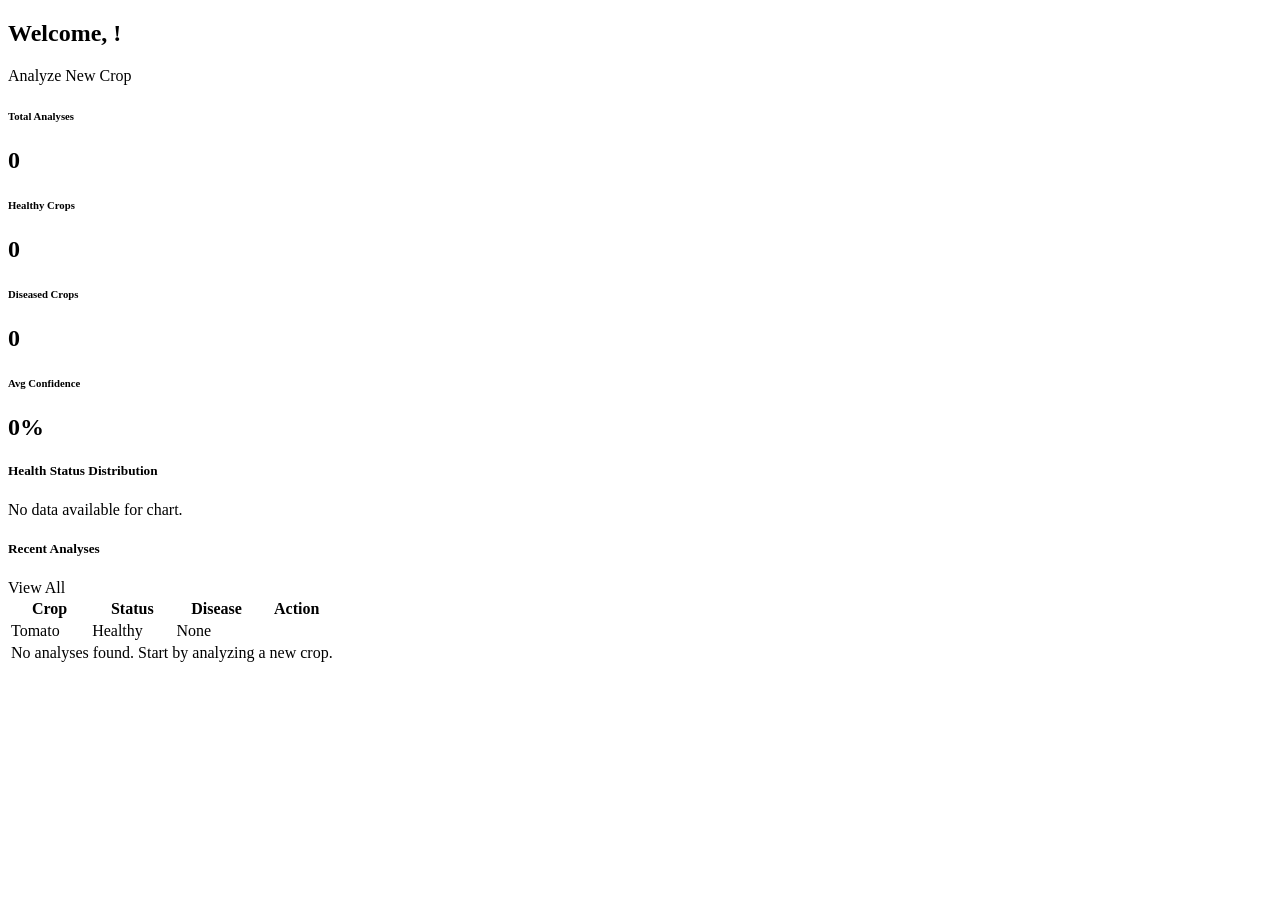
<file: src/main/resources/templates/dashboard.html>
<!DOCTYPE html>
<html lang="en" xmlns:th="http://www.thymeleaf.org" th:replace="~{fragments/layout :: layout(~{::title}, ~{::section})}">
<head><title>Dashboard - Crop Health Monitor</title></head>
<body>
<section class="py-5 bg-light min-vh-100">
    <div class="container">
        <div class="d-flex justify-content-between align-items-center mb-4">
            <h2 class="fw-bold text-dark">Welcome, <span class="text-success" th:text="${session.userName}"></span>!</h2>
            <div>
                <a th:href="@{/analyze}" class="btn btn-success rounded-pill px-4 fw-bold shadow-sm"><i class="bi bi-plus-lg me-2"></i>Analyze New Crop</a>
            </div>
        </div>

        <!-- Stats Cards -->
        <div class="row g-4 mb-5">
            <div class="col-md-3">
                <div class="card bg-white border-0 shadow-sm rounded-4 h-100">
                    <div class="card-body p-4 text-center">
                        <div class="rounded-circle bg-primary bg-opacity-10 text-primary d-inline-flex p-3 mb-3">
                            <i class="bi bi-clipboard-data fs-3"></i>
                        </div>
                        <h6 class="text-muted fw-bold text-uppercase">Total Analyses</h6>
                        <h2 class="fw-bold mb-0" th:text="${totalAnalyses}">0</h2>
                    </div>
                </div>
            </div>
            <div class="col-md-3">
                <div class="card bg-white border-0 shadow-sm rounded-4 h-100">
                    <div class="card-body p-4 text-center">
                        <div class="rounded-circle bg-success bg-opacity-10 text-success d-inline-flex p-3 mb-3">
                            <i class="bi bi-check-circle fs-3"></i>
                        </div>
                        <h6 class="text-muted fw-bold text-uppercase">Healthy Crops</h6>
                        <h2 class="fw-bold mb-0 text-success" th:text="${healthyCount}">0</h2>
                    </div>
                </div>
            </div>
            <div class="col-md-3">
                <div class="card bg-white border-0 shadow-sm rounded-4 h-100">
                    <div class="card-body p-4 text-center">
                        <div class="rounded-circle bg-danger bg-opacity-10 text-danger d-inline-flex p-3 mb-3">
                            <i class="bi bi-exclamation-triangle fs-3"></i>
                        </div>
                        <h6 class="text-muted fw-bold text-uppercase">Diseased Crops</h6>
                        <h2 class="fw-bold mb-0 text-danger" th:text="${diseasedCount}">0</h2>
                    </div>
                </div>
            </div>
            <div class="col-md-3">
                <div class="card bg-white border-0 shadow-sm rounded-4 h-100">
                    <div class="card-body p-4 text-center">
                        <div class="rounded-circle bg-info bg-opacity-10 text-info d-inline-flex p-3 mb-3">
                            <i class="bi bi-percent fs-3"></i>
                        </div>
                        <h6 class="text-muted fw-bold text-uppercase">Avg Confidence</h6>
                        <h2 class="fw-bold mb-0 text-info" th:text="${avgConfidence} + '%'">0%</h2>
                    </div>
                </div>
            </div>
        </div>

        <div class="row g-4">
            <!-- Charts -->
            <div class="col-lg-6">
                <div class="card border-0 shadow-sm rounded-4 h-100">
                    <div class="card-header bg-white border-0 pt-4 pb-0">
                        <h5 class="fw-bold">Health Status Distribution</h5>
                    </div>
                    <div class="card-body d-flex justify-content-center align-items-center">
                        <canvas id="healthChart" style="max-height: 300px;"></canvas>
                    </div>
                </div>
            </div>
            
            <!-- Recent Activity -->
            <div class="col-lg-6">
                <div class="card border-0 shadow-sm rounded-4 h-100">
                    <div class="card-header bg-white border-0 pt-4 pb-2 d-flex justify-content-between align-items-center">
                        <h5 class="fw-bold mb-0">Recent Analyses</h5>
                        <a th:href="@{/history}" class="btn btn-sm btn-outline-success rounded-pill">View All</a>
                    </div>
                    <div class="card-body p-0">
                        <div class="table-responsive">
                            <table class="table table-hover align-middle mb-0">
                                <thead class="table-light text-muted">
                                    <tr>
                                        <th class="ps-4">Crop</th>
                                        <th>Status</th>
                                        <th>Disease</th>
                                        <th class="pe-4 text-end">Action</th>
                                    </tr>
                                </thead>
                                <tbody>
                                    <tr th:each="analysis : ${recentAnalyses}">
                                        <td class="ps-4 fw-bold" th:text="${analysis.cropName}">Tomato</td>
                                        <td>
                                            <span class="badge rounded-pill" 
                                                  th:classappend="${analysis.healthStatus == 'Healthy' ? 'bg-success' : 'bg-danger'}" 
                                                  th:text="${analysis.healthStatus}">Healthy</span>
                                        </td>
                                        <td th:text="${analysis.diseaseName}">None</td>
                                        <td class="pe-4 text-end">
                                            <a th:href="@{'/analysis/' + ${analysis.id}}" class="btn btn-sm btn-light rounded-circle"><i class="bi bi-arrow-right"></i></a>
                                        </td>
                                    </tr>
                                    <tr th:if="${#lists.isEmpty(recentAnalyses)}">
                                        <td colspan="4" class="text-center py-4 text-muted">No analyses found. Start by analyzing a new crop.</td>
                                    </tr>
                                </tbody>
                            </table>
                        </div>
                    </div>
                </div>
            </div>
        </div>
    </div>
    
    <script th:inline="javascript">
        document.addEventListener("DOMContentLoaded", function() {
            var healthy = /*[[${healthyCount}]]*/ 0;
            var diseased = /*[[${diseasedCount}]]*/ 0;
            
            if(healthy > 0 || diseased > 0) {
                var ctx = document.getElementById('healthChart').getContext('2d');
                var healthChart = new Chart(ctx, {
                    type: 'doughnut',
                    data: {
                        labels: ['Healthy', 'Diseased'],
                        datasets: [{
                            data: [healthy, diseased],
                            backgroundColor: ['#198754', '#dc3545'],
                            borderWidth: 0,
                            hoverOffset: 4
                        }]
                    },
                    options: {
                        responsive: true,
                        maintainAspectRatio: false,
                        plugins: {
                            legend: { position: 'bottom' }
                        },
                        cutout: '70%'
                    }
                });
            } else {
                document.getElementById('healthChart').parentElement.innerHTML = '<p class="text-muted my-5">No data available for chart.</p>';
            }
        });
    </script>
</section>
</body>
</html>
</file>
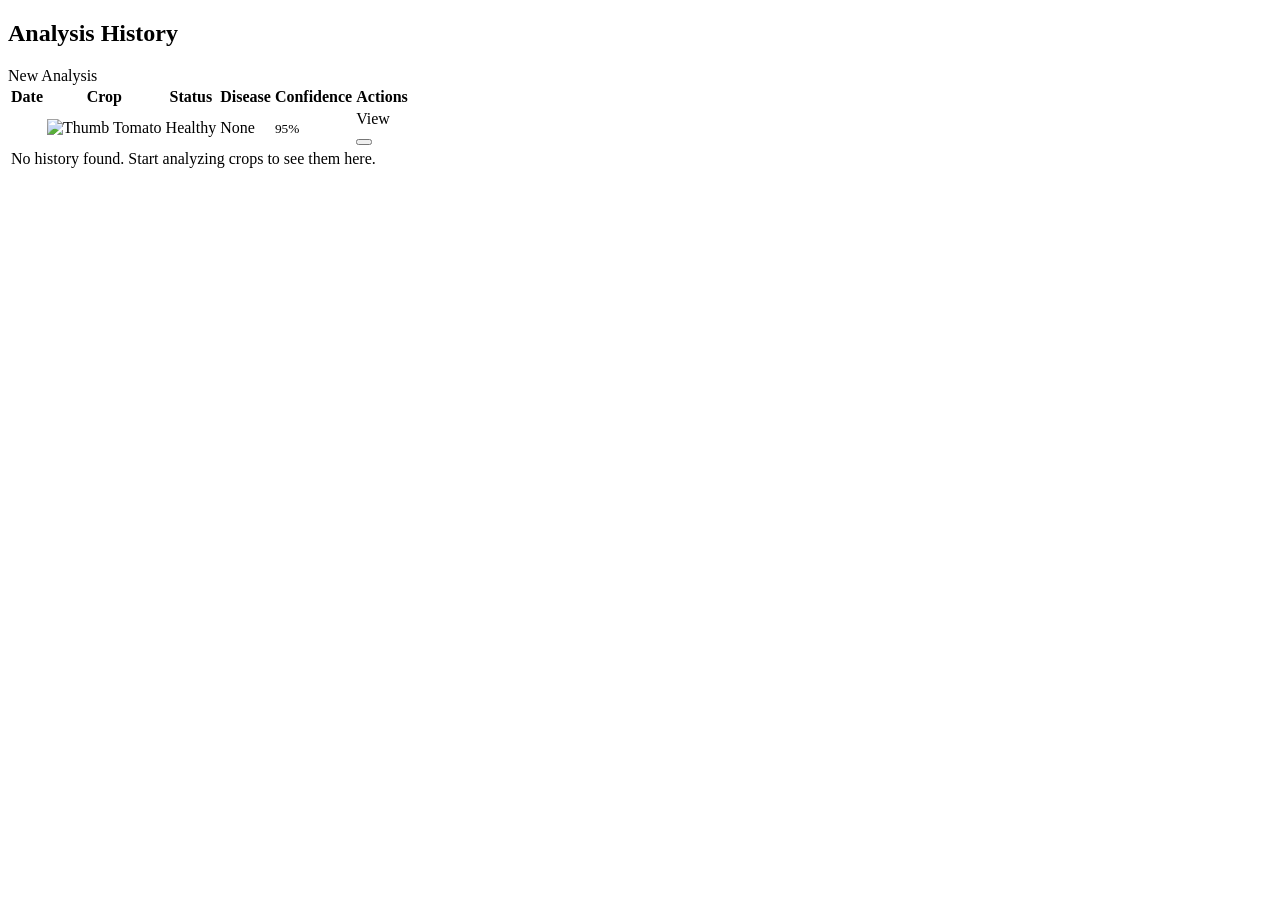
<file: src/main/resources/templates/history.html>
<!DOCTYPE html>
<html lang="en" xmlns:th="http://www.thymeleaf.org" th:replace="~{fragments/layout :: layout(~{::title}, ~{::section})}">
<head><title>History - Crop Health Monitor</title></head>
<body>
<section class="py-5 bg-light min-vh-100">
    <div class="container">
        <div class="d-flex justify-content-between align-items-center mb-4">
            <h2 class="fw-bold text-dark">Analysis History</h2>
            <a th:href="@{/analyze}" class="btn btn-success rounded-pill px-4 shadow-sm"><i class="bi bi-plus-lg me-2"></i>New Analysis</a>
        </div>
        
        <div class="card border-0 shadow-sm rounded-4 overflow-hidden">
            <div class="card-body p-0">
                <div class="table-responsive">
                    <table class="table table-hover align-middle mb-0">
                        <thead class="table-light text-muted">
                            <tr>
                                <th class="ps-4 py-3">Date</th>
                                <th class="py-3">Crop</th>
                                <th class="py-3">Status</th>
                                <th class="py-3">Disease</th>
                                <th class="py-3">Confidence</th>
                                <th class="pe-4 text-end py-3">Actions</th>
                            </tr>
                        </thead>
                        <tbody>
                            <tr th:each="analysis : ${analyses}">
                                <td class="ps-4 text-muted" th:text="${#temporals.format(analysis.analyzedAt, 'dd MMM yyyy, HH:mm')}"></td>
                                <td class="fw-bold text-dark">
                                    <img th:src="@{'/uploads/' + ${analysis.imagePath}}" alt="Thumb" class="rounded me-2 object-fit-cover shadow-sm" style="width: 40px; height: 40px;">
                                    <span th:text="${analysis.cropName}">Tomato</span>
                                </td>
                                <td>
                                    <span class="badge rounded-pill px-3 py-2" 
                                          th:classappend="${analysis.healthStatus == 'Healthy' ? 'bg-success bg-opacity-10 text-success' : 'bg-danger bg-opacity-10 text-danger'}" 
                                          th:text="${analysis.healthStatus}">Healthy</span>
                                </td>
                                <td class="text-muted" th:text="${analysis.diseaseName}">None</td>
                                <td>
                                    <div class="d-flex align-items-center">
                                        <div class="progress flex-grow-1 h-5px me-2 rounded-pill bg-light">
                                            <div class="progress-bar bg-info rounded-pill" role="progressbar" th:style="'width: ' + ${analysis.confidence} + '%'"></div>
                                        </div>
                                        <small class="fw-bold" th:text="${analysis.confidence} + '%'">95%</small>
                                    </div>
                                </td>
                                <td class="pe-4 text-end">
                                    <a th:href="@{'/analysis/' + ${analysis.id}}" class="btn btn-sm btn-outline-primary rounded-pill me-1"><i class="bi bi-eye"></i> View</a>
                                    <form th:action="@{'/analysis/delete/' + ${analysis.id}}" method="post" class="d-inline" onsubmit="return confirm('Are you sure you want to delete this record?');">
                                        <button type="submit" class="btn btn-sm btn-outline-danger rounded-pill"><i class="bi bi-trash"></i></button>
                                    </form>
                                </td>
                            </tr>
                            <tr th:if="${#lists.isEmpty(analyses)}">
                                <td colspan="6" class="text-center py-5 text-muted">
                                    <i class="bi bi-inbox display-4 d-block mb-3 opacity-50"></i>
                                    No history found. Start analyzing crops to see them here.
                                </td>
                            </tr>
                        </tbody>
                    </table>
                </div>
            </div>
        </div>
    </div>
</section>
</body>
</html>
</file>
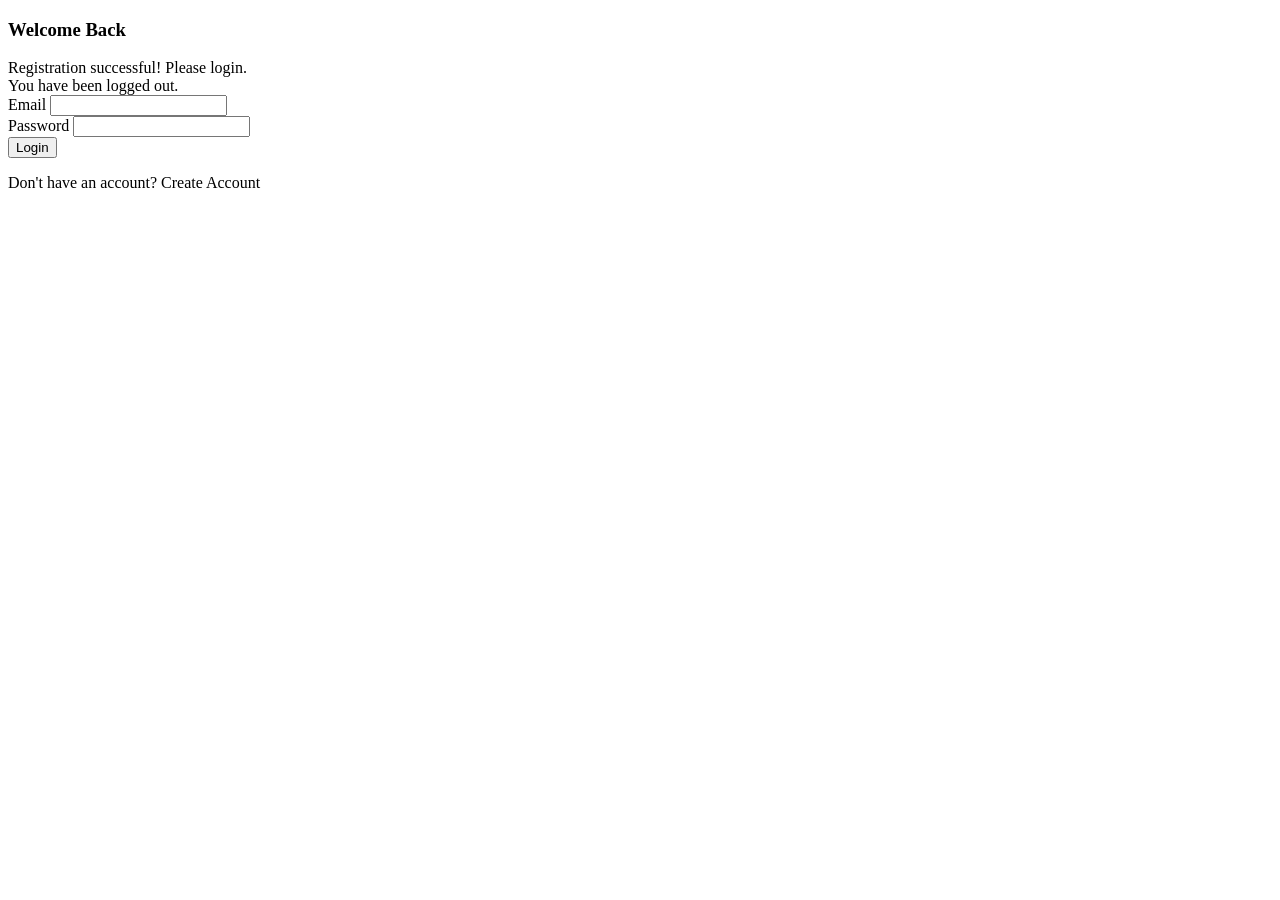
<file: src/main/resources/templates/login.html>
<!DOCTYPE html>
<html lang="en" xmlns:th="http://www.thymeleaf.org" th:replace="~{fragments/layout :: layout(~{::title}, ~{::section})}">
<head><title>Login - Crop Health Monitor</title></head>
<body>
<section class="py-5 bg-light min-vh-100 d-flex align-items-center">
    <div class="container">
        <div class="row justify-content-center">
            <div class="col-md-6 col-lg-5">
                <div class="card border-0 shadow-lg rounded-4 overflow-hidden">
                    <div class="card-header bg-success text-white text-center py-4">
                        <h3 class="mb-0 fw-bold">Welcome Back</h3>
                    </div>
                    <div class="card-body p-5">
                        <div th:if="${error}" class="alert alert-danger rounded-3" th:text="${error}"></div>
                        <div th:if="${param.registered}" class="alert alert-success rounded-3">Registration successful! Please login.</div>
                        <div th:if="${param.logout}" class="alert alert-info rounded-3">You have been logged out.</div>
                        <form th:action="@{/login}" method="post">
                            <div class="mb-3">
                                <label class="form-label text-muted fw-bold">Email</label>
                                <input type="email" name="email" class="form-control form-control-lg bg-light" required>
                            </div>
                            <div class="mb-4">
                                <label class="form-label text-muted fw-bold">Password</label>
                                <input type="password" name="password" class="form-control form-control-lg bg-light" required>
                            </div>
                            <button type="submit" class="btn btn-success btn-lg w-100 rounded-pill fw-bold shadow">Login</button>
                        </form>
                        <p class="text-center mt-4 mb-0 text-muted">Don't have an account? <a th:href="@{/register}" class="text-success fw-bold text-decoration-none">Create Account</a></p>
                    </div>
                </div>
            </div>
        </div>
    </div>
</section>
</body>
</html>
</file>
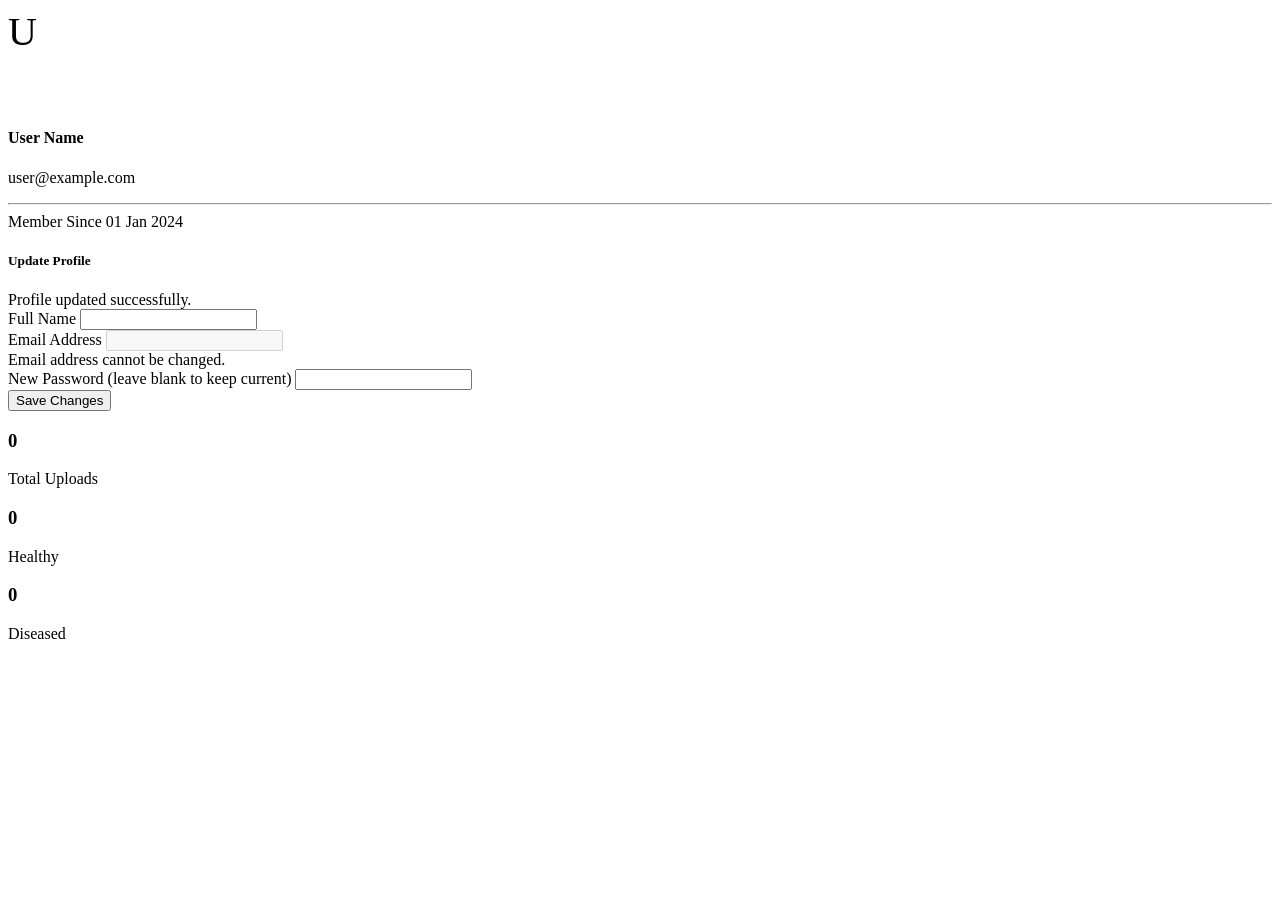
<file: src/main/resources/templates/profile.html>
<!DOCTYPE html>
<html lang="en" xmlns:th="http://www.thymeleaf.org" th:replace="~{fragments/layout :: layout(~{::title}, ~{::section})}">
<head><title>Profile - Crop Health Monitor</title></head>
<body>
<section class="py-5 bg-light min-vh-100">
    <div class="container">
        <div class="row">
            <div class="col-lg-4 mb-4">
                <div class="card border-0 shadow-sm rounded-4 text-center">
                    <div class="card-body p-5">
                        <div class="rounded-circle bg-success text-white d-flex align-items-center justify-content-center mx-auto mb-3 shadow" style="width: 100px; height: 100px; font-size: 40px;">
                            <span th:text="${#strings.substring(user.name,0,1).toUpperCase()}">U</span>
                        </div>
                        <h4 class="fw-bold mb-1" th:text="${user.name}">User Name</h4>
                        <p class="text-muted mb-4" th:text="${user.email}">user@example.com</p>
                        
                        <hr class="text-muted">
                        
                        <div class="d-flex justify-content-between text-start mt-4">
                            <span class="text-muted">Member Since</span>
                            <span class="fw-bold" th:text="${#temporals.format(user.createdAt, 'dd MMM yyyy')}">01 Jan 2024</span>
                        </div>
                    </div>
                </div>
            </div>
            
            <div class="col-lg-8">
                <div class="card border-0 shadow-sm rounded-4 mb-4">
                    <div class="card-header bg-white border-0 pt-4 pb-0 px-4">
                        <h5 class="fw-bold">Update Profile</h5>
                    </div>
                    <div class="card-body p-4">
                        <div th:if="${param.success}" class="alert alert-success rounded-3">Profile updated successfully.</div>
                        <form th:action="@{/profile/update}" method="post">
                            <div class="mb-3">
                                <label class="form-label text-muted fw-bold">Full Name</label>
                                <input type="text" name="name" class="form-control bg-light" th:value="${user.name}" required>
                            </div>
                            <div class="mb-3">
                                <label class="form-label text-muted fw-bold">Email Address</label>
                                <input type="email" class="form-control bg-light text-muted" th:value="${user.email}" disabled>
                                <div class="form-text">Email address cannot be changed.</div>
                            </div>
                            <div class="mb-4">
                                <label class="form-label text-muted fw-bold">New Password (leave blank to keep current)</label>
                                <input type="password" name="password" class="form-control bg-light" minlength="6">
                            </div>
                            <button type="submit" class="btn btn-success rounded-pill px-4 fw-bold shadow-sm">Save Changes</button>
                        </form>
                    </div>
                </div>
                
                <div class="row g-3">
                    <div class="col-md-4">
                        <div class="card border-0 shadow-sm rounded-4 bg-primary bg-opacity-10 text-primary">
                            <div class="card-body p-4 text-center">
                                <h3 class="fw-bold mb-1" th:text="${totalAnalyses}">0</h3>
                                <p class="mb-0 fw-bold text-uppercase fs-7">Total Uploads</p>
                            </div>
                        </div>
                    </div>
                    <div class="col-md-4">
                        <div class="card border-0 shadow-sm rounded-4 bg-success bg-opacity-10 text-success">
                            <div class="card-body p-4 text-center">
                                <h3 class="fw-bold mb-1" th:text="${healthyCount}">0</h3>
                                <p class="mb-0 fw-bold text-uppercase fs-7">Healthy</p>
                            </div>
                        </div>
                    </div>
                    <div class="col-md-4">
                        <div class="card border-0 shadow-sm rounded-4 bg-danger bg-opacity-10 text-danger">
                            <div class="card-body p-4 text-center">
                                <h3 class="fw-bold mb-1" th:text="${diseasedCount}">0</h3>
                                <p class="mb-0 fw-bold text-uppercase fs-7">Diseased</p>
                            </div>
                        </div>
                    </div>
                </div>
            </div>
        </div>
    </div>
</section>
</body>
</html>
</file>
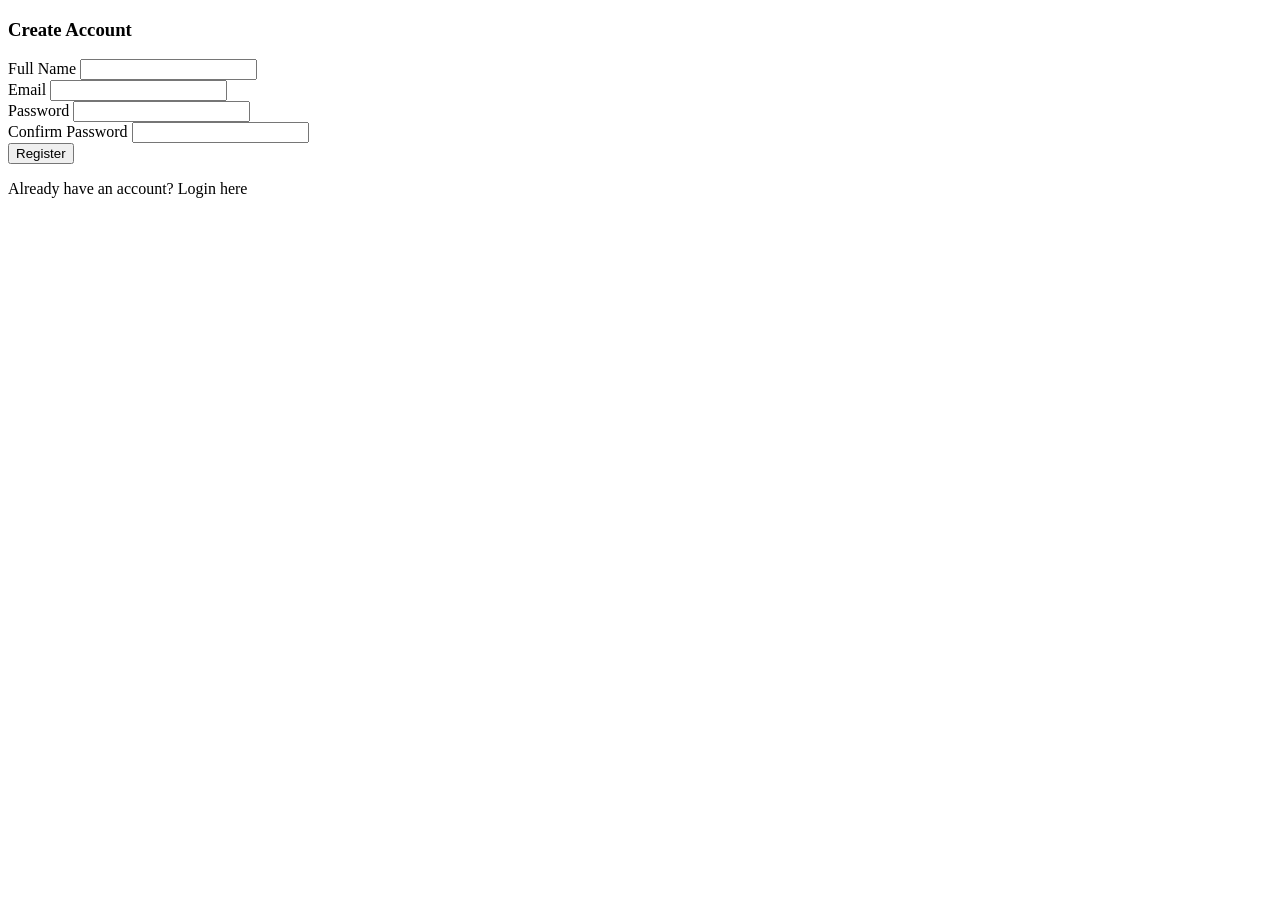
<file: src/main/resources/templates/register.html>
<!DOCTYPE html>
<html lang="en" xmlns:th="http://www.thymeleaf.org" th:replace="~{fragments/layout :: layout(~{::title}, ~{::section})}">
<head><title>Register - Crop Health Monitor</title></head>
<body>
<section class="py-5 bg-light min-vh-100 d-flex align-items-center">
    <div class="container">
        <div class="row justify-content-center">
            <div class="col-md-6 col-lg-5">
                <div class="card border-0 shadow-lg rounded-4 overflow-hidden">
                    <div class="card-header bg-success text-white text-center py-4">
                        <h3 class="mb-0 fw-bold">Create Account</h3>
                    </div>
                    <div class="card-body p-5">
                        <div th:if="${error}" class="alert alert-danger rounded-3" th:text="${error}"></div>
                        <form th:action="@{/register}" method="post">
                            <div class="mb-3">
                                <label class="form-label text-muted fw-bold">Full Name</label>
                                <input type="text" name="name" class="form-control form-control-lg bg-light" required>
                            </div>
                            <div class="mb-3">
                                <label class="form-label text-muted fw-bold">Email</label>
                                <input type="email" name="email" class="form-control form-control-lg bg-light" required>
                            </div>
                            <div class="mb-3">
                                <label class="form-label text-muted fw-bold">Password</label>
                                <input type="password" name="password" class="form-control form-control-lg bg-light" required minlength="6">
                            </div>
                            <div class="mb-4">
                                <label class="form-label text-muted fw-bold">Confirm Password</label>
                                <input type="password" name="confirmPassword" class="form-control form-control-lg bg-light" required minlength="6">
                            </div>
                            <button type="submit" class="btn btn-success btn-lg w-100 rounded-pill fw-bold shadow">Register</button>
                        </form>
                        <p class="text-center mt-4 mb-0 text-muted">Already have an account? <a th:href="@{/login}" class="text-success fw-bold text-decoration-none">Login here</a></p>
                    </div>
                </div>
            </div>
        </div>
    </div>
</section>
</body>
</html>
</file>
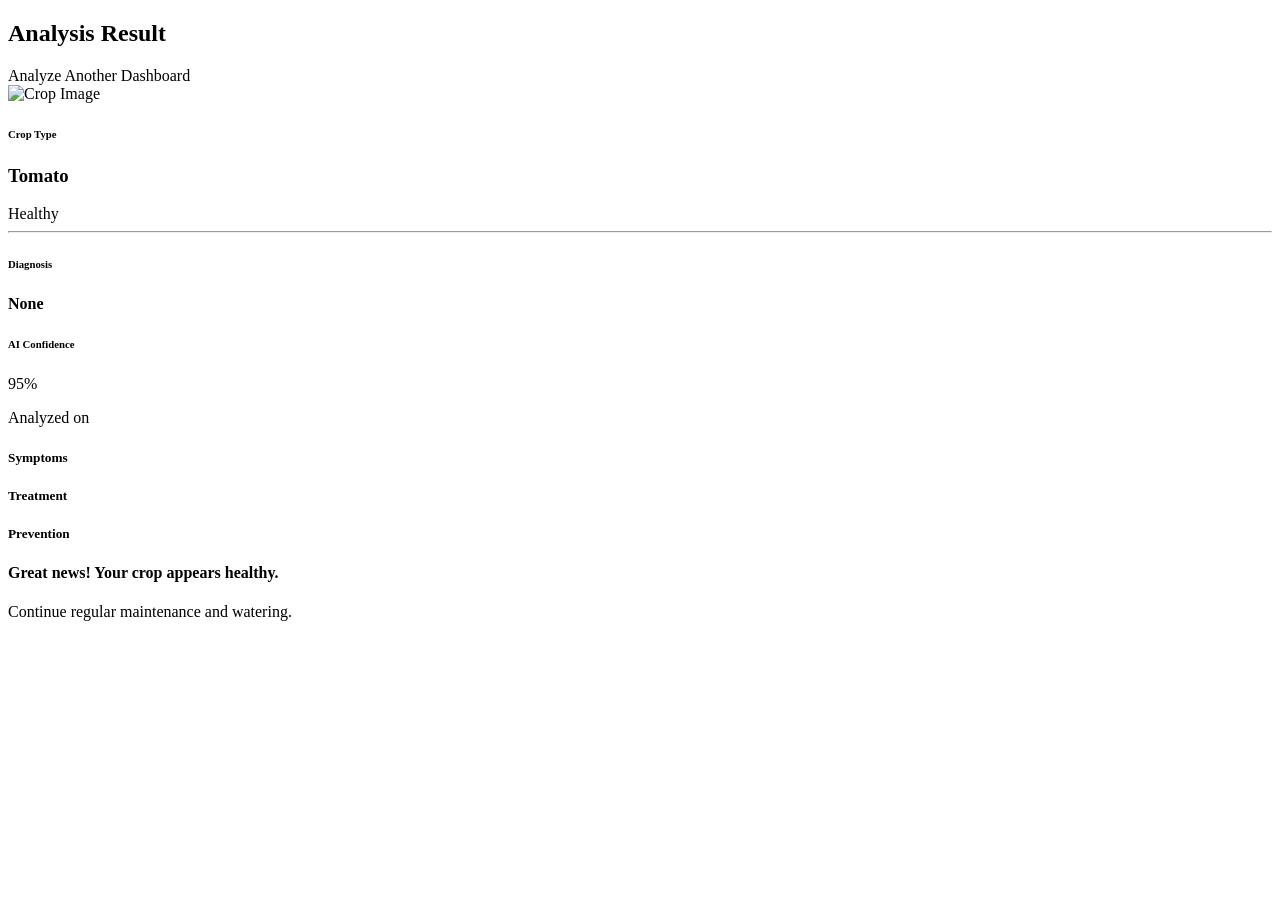
<file: src/main/resources/templates/result.html>
<!DOCTYPE html>
<html lang="en" xmlns:th="http://www.thymeleaf.org" th:replace="~{fragments/layout :: layout(~{::title}, ~{::section})}">
<head><title>Analysis Result - Crop Health Monitor</title></head>
<body>
<section class="py-5 bg-light min-vh-100">
    <div class="container">
        <div class="row justify-content-center">
            <div class="col-lg-10">
                <div class="d-flex justify-content-between align-items-center mb-4">
                    <h2 class="fw-bold text-dark">Analysis Result</h2>
                    <div>
                        <a th:href="@{/analyze}" class="btn btn-success rounded-pill px-4 shadow-sm me-2"><i class="bi bi-arrow-repeat me-2"></i>Analyze Another</a>
                        <a th:href="@{/dashboard}" class="btn btn-outline-dark rounded-pill px-4 shadow-sm">Dashboard</a>
                    </div>
                </div>
                
                <div class="card border-0 shadow-lg rounded-4 overflow-hidden mb-4">
                    <div class="row g-0">
                        <div class="col-md-5 bg-dark d-flex align-items-center justify-content-center p-4">
                            <img th:src="@{'/uploads/' + ${analysis.imagePath}}" alt="Crop Image" class="img-fluid rounded-3 shadow" style="max-height: 400px; object-fit: contain;">
                        </div>
                        <div class="col-md-7">
                            <div class="card-body p-5">
                                <div class="d-flex justify-content-between align-items-start mb-3">
                                    <div>
                                        <h6 class="text-muted text-uppercase fw-bold mb-1">Crop Type</h6>
                                        <h3 class="fw-bold text-dark mb-0" th:text="${analysis.cropName}">Tomato</h3>
                                    </div>
                                    <span class="badge fs-5 rounded-pill shadow-sm px-4 py-2" 
                                          th:classappend="${analysis.healthStatus == 'Healthy' ? 'bg-success' : 'bg-danger'}" 
                                          th:text="${analysis.healthStatus}">Healthy</span>
                                </div>
                                
                                <hr class="my-4 text-muted">
                                
                                <h6 class="text-muted text-uppercase fw-bold mb-2">Diagnosis</h6>
                                <h4 class="fw-bold text-dark mb-4" th:text="${analysis.diseaseName}">None</h4>
                                
                                <h6 class="text-muted text-uppercase fw-bold mb-2">AI Confidence</h6>
                                <div class="d-flex align-items-center mb-4">
                                    <div class="progress flex-grow-1 h-10px me-3 rounded-pill bg-light border">
                                        <div class="progress-bar rounded-pill" 
                                             th:classappend="${analysis.confidence > 90 ? 'bg-success' : (analysis.confidence > 70 ? 'bg-warning' : 'bg-danger')}"
                                             role="progressbar" 
                                             th:style="'width: ' + ${analysis.confidence} + '%'" 
                                             th:aria-valuenow="${analysis.confidence}" aria-valuemin="0" aria-valuemax="100"></div>
                                    </div>
                                    <span class="fw-bold fs-5" th:text="${analysis.confidence} + '%'">95%</span>
                                </div>
                                
                                <p class="text-muted small mb-0"><i class="bi bi-calendar-event me-1"></i> Analyzed on <span th:text="${#temporals.format(analysis.analyzedAt, 'dd MMM yyyy, HH:mm')}"></span></p>
                            </div>
                        </div>
                    </div>
                </div>
                
                <div class="row g-4" th:if="${analysis.healthStatus == 'Diseased'}">
                    <div class="col-md-4">
                        <div class="card border-0 shadow-sm rounded-4 h-100 bg-white">
                            <div class="card-body p-4">
                                <div class="d-flex align-items-center mb-3 text-warning">
                                    <i class="bi bi-search fs-3 me-2"></i>
                                    <h5 class="fw-bold mb-0">Symptoms</h5>
                                </div>
                                <p class="text-muted" th:text="${analysis.symptoms}"></p>
                            </div>
                        </div>
                    </div>
                    <div class="col-md-4">
                        <div class="card border-0 shadow-sm rounded-4 h-100 bg-white">
                            <div class="card-body p-4">
                                <div class="d-flex align-items-center mb-3 text-primary">
                                    <i class="bi bi-bandaid fs-3 me-2"></i>
                                    <h5 class="fw-bold mb-0">Treatment</h5>
                                </div>
                                <p class="text-muted" th:text="${analysis.treatment}"></p>
                            </div>
                        </div>
                    </div>
                    <div class="col-md-4">
                        <div class="card border-0 shadow-sm rounded-4 h-100 bg-white">
                            <div class="card-body p-4">
                                <div class="d-flex align-items-center mb-3 text-success">
                                    <i class="bi bi-shield-check fs-3 me-2"></i>
                                    <h5 class="fw-bold mb-0">Prevention</h5>
                                </div>
                                <p class="text-muted" th:text="${analysis.prevention}"></p>
                            </div>
                        </div>
                    </div>
                </div>
                
                <div class="row g-4" th:if="${analysis.healthStatus == 'Healthy'}">
                    <div class="col-12">
                        <div class="card border-0 shadow-sm rounded-4 bg-success bg-opacity-10">
                            <div class="card-body p-4 text-center">
                                <i class="bi bi-tree-fill display-4 text-success mb-3"></i>
                                <h4 class="fw-bold text-success">Great news! Your crop appears healthy.</h4>
                                <p class="text-muted mx-auto" style="max-width: 600px;" th:text="${analysis.treatment}">Continue regular maintenance and watering.</p>
                            </div>
                        </div>
                    </div>
                </div>
                
            </div>
        </div>
    </div>
</section>
</body>
</html>
</file>
